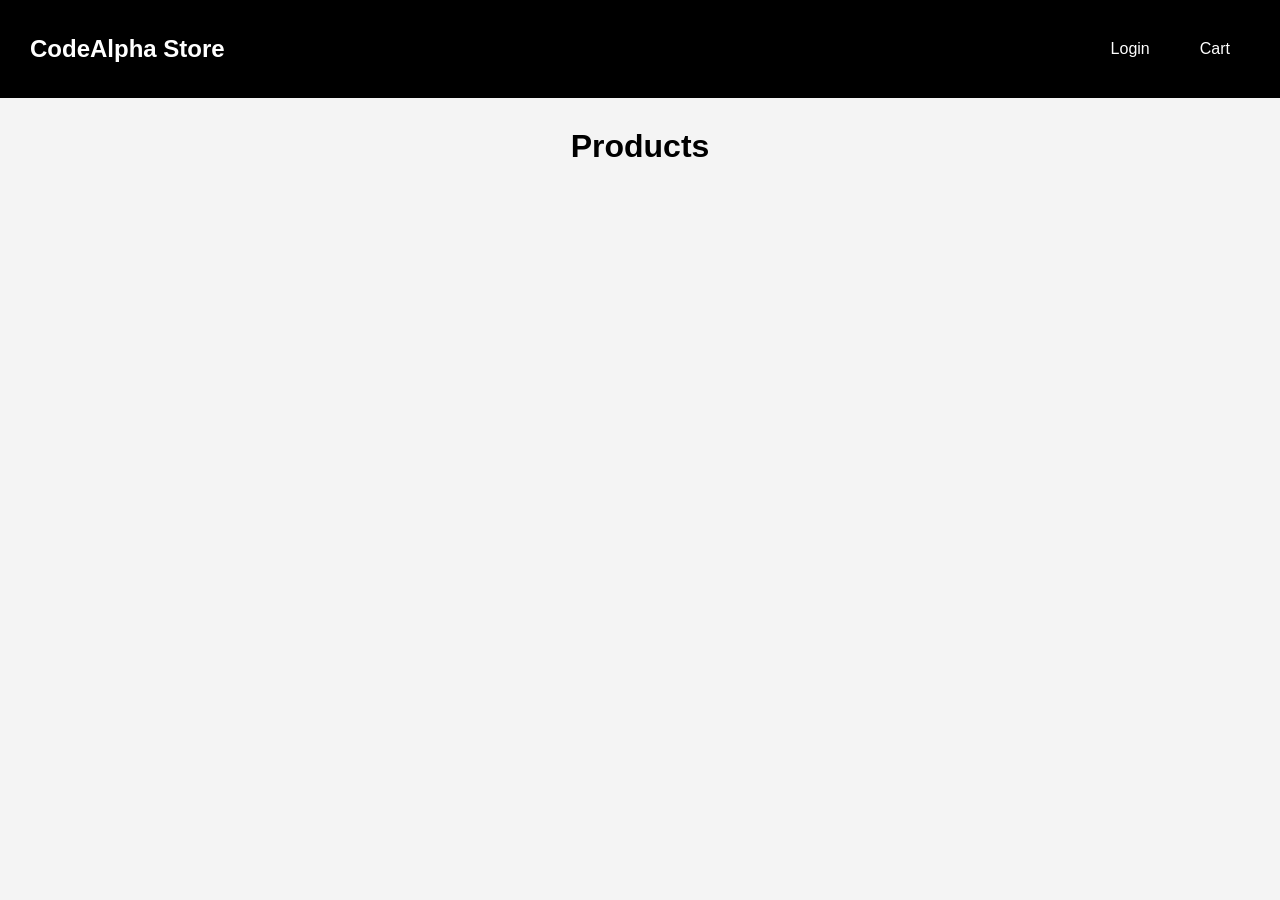
<file: frontend/index.html>
<!DOCTYPE html>
<html lang="en">

<head>
    <meta charset="UTF-8">
    <meta name="viewport" content="width=device-width, initial-scale=1.0">
    <title>E-Commerce Store</title>

    <link rel="stylesheet" href="style.css">
</head>

<body>

    <nav>

        <h2>CodeAlpha Store</h2>

        <div class="nav-buttons">

            <a href="login.html">
                <button>Login</button>
            </a>

            <a href="cart.html">
                <button>Cart</button>
            </a>

        </div>

    </nav>

    <h1>Products</h1>

    <div id="products"></div>

    <script src="script.js"></script>

</body>

</html>
</file>
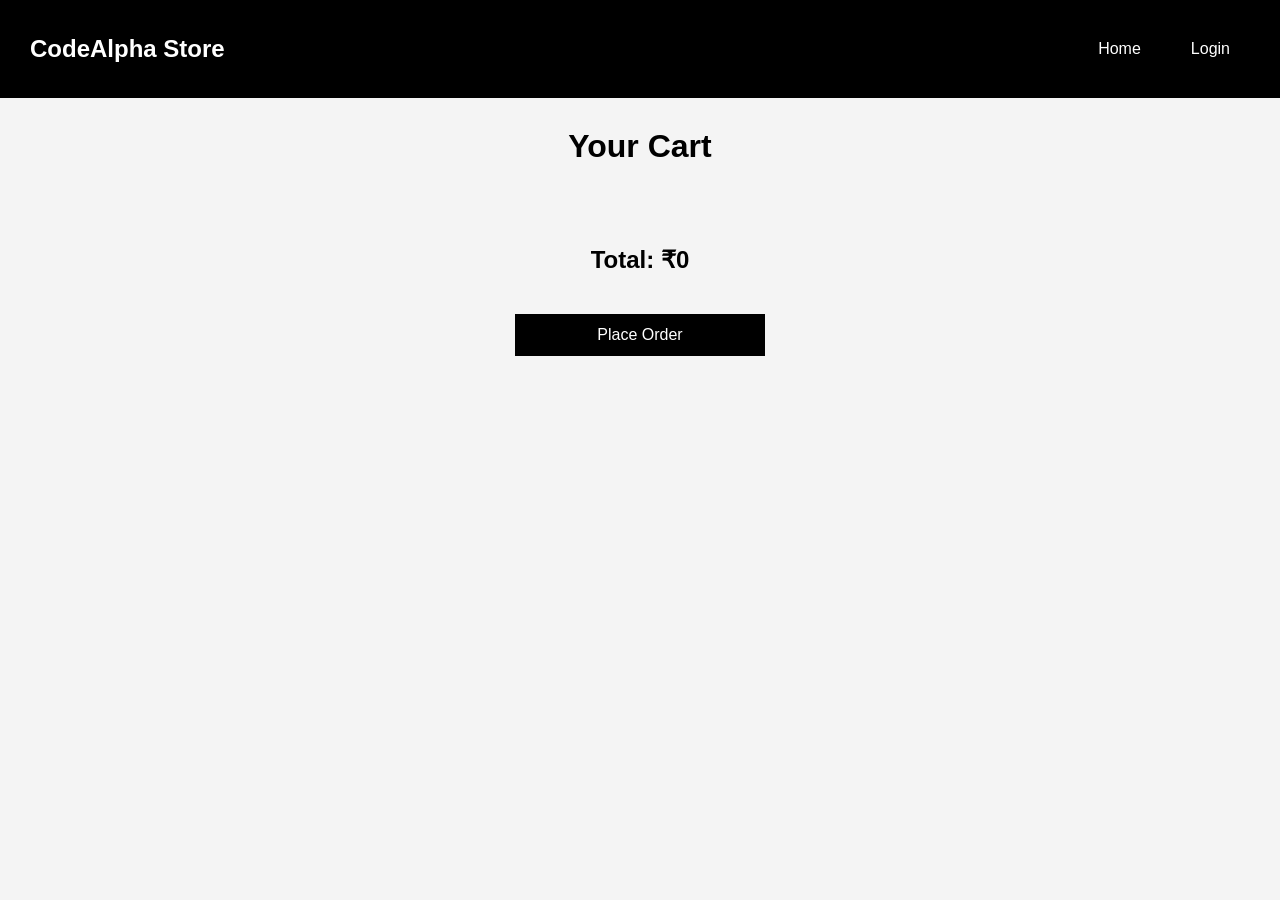
<file: frontend/cart.html>
<!DOCTYPE html>
<html lang="en">

<head>
    <meta charset="UTF-8">
    <meta name="viewport" content="width=device-width, initial-scale=1.0">
    <title>Cart</title>

    <link rel="stylesheet" href="style.css">
</head>

<body>

    <nav>

        <h2>CodeAlpha Store</h2>

        <div class="nav-buttons">

            <a href="index.html">
                <button>Home</button>
            </a>

            <a href="login.html">
                <button>Login</button>
            </a>

        </div>

    </nav>

    <h1>Your Cart</h1>

    <div id="cartItems"></div>

    <h2 id="total"></h2>

    <div style="text-align:center; margin-bottom:40px;">

        <button onclick="placeOrder()" style="width:250px;">

            Place Order

        </button>

    </div>

    <script src="cart.js"></script>

</body>
</file>
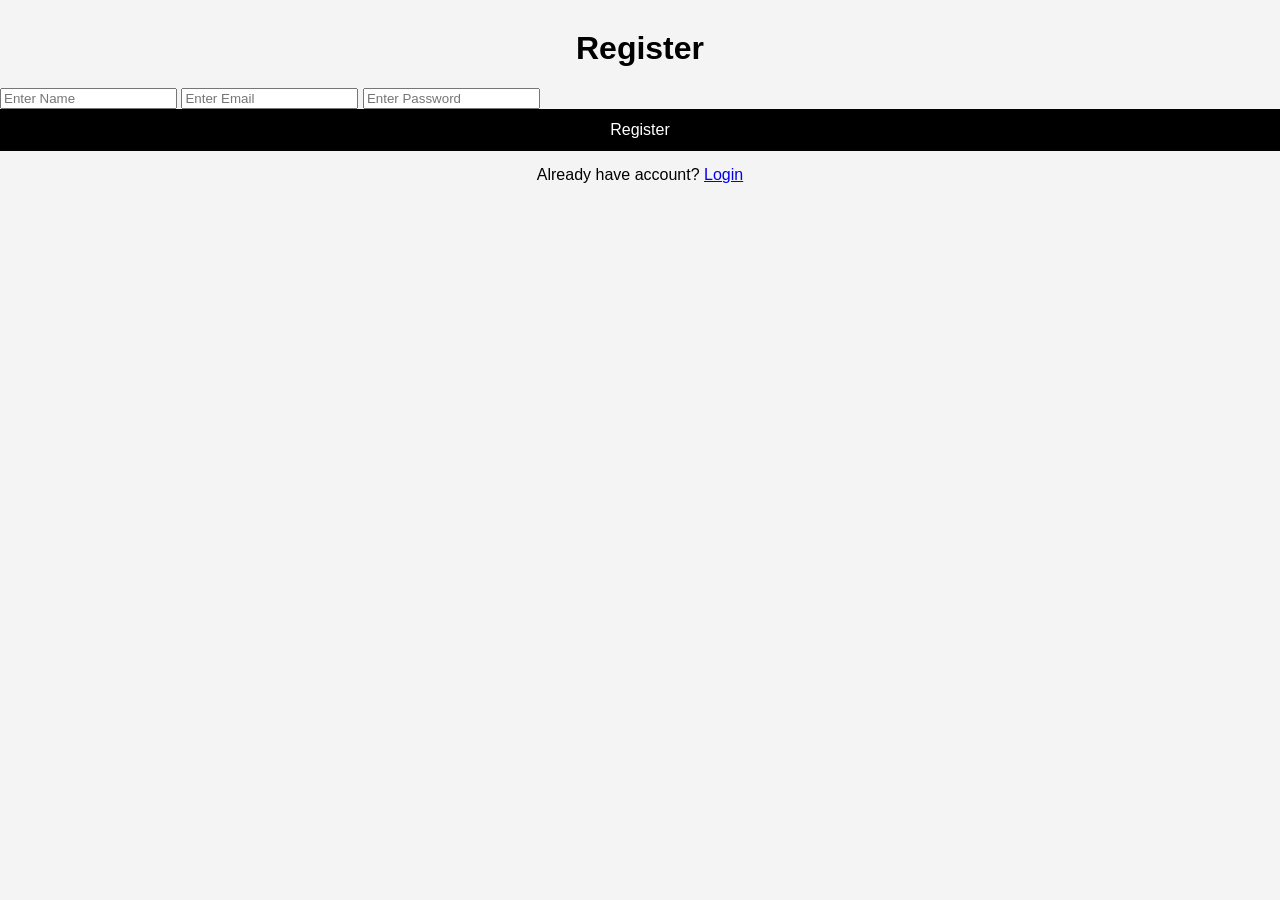
<file: frontend/register.html>
<!DOCTYPE html>
<html lang="en">

<head>

    <meta charset="UTF-8">
    <meta name="viewport" content="width=device-width, initial-scale=1.0">

    <title>Register</title>

    <link rel="stylesheet" href="style.css">

</head>

<body>

    <div class="form-container">

        <h1>Register</h1>

        <input type="text" id="name" placeholder="Enter Name">

        <input type="email" id="email" placeholder="Enter Email">

        <input type="password" id="password" placeholder="Enter Password">

        <button onclick="registerUser()">
            Register
        </button>

        <p style="text-align:center; margin-top:15px;">

            Already have account?

            <a href="login.html">
                Login
            </a>

        </p>

    </div>

    <script src="register.js"></script>

</body>

</html>
</file>
<file: frontend/style.css>
body {
    font-family: Arial;
    margin: 0;
    background: #f4f4f4;
}

nav {
    background: black;
    color: white;
    padding: 15px 30px;

    display: flex;
    justify-content: space-between;
    align-items: center;
}

nav button {
    width: auto;
    padding: 10px 20px;
}

h1 {
    text-align: center;
    margin-top: 30px;
}

#products,
#cartItems {

    display: flex;
    flex-wrap: wrap;
    gap: 20px;

    justify-content: center;

    padding: 20px;
}

.card {

    background: white;

    width: 250px;

    border-radius: 10px;

    overflow: hidden;

    box-shadow: 0px 0px 10px rgba(0, 0, 0, 0.1);

    transition: 0.3s;

    display: flex;
    flex-direction: column;
    justify-content: space-between;
}

.card:hover {
    transform: scale(1.03);
}

.card img {

    width: 100%;
    height: 220px;

    object-fit: cover;
}

.card h2,
.card p,
.card h3 {

    padding: 0 15px;
}

.card p {
    min-height: 60px;
}

button {

    background: black;
    color: white;

    border: none;

    padding: 12px;

    width: 100%;

    cursor: pointer;

    font-size: 16px;
}

#total {

    text-align: center;

    margin-bottom: 40px;
}

.nav-buttons {

    display: flex;

    gap: 10px;
}

.nav-buttons button {

    width: auto;

    padding: 10px 20px;
}
</file>
